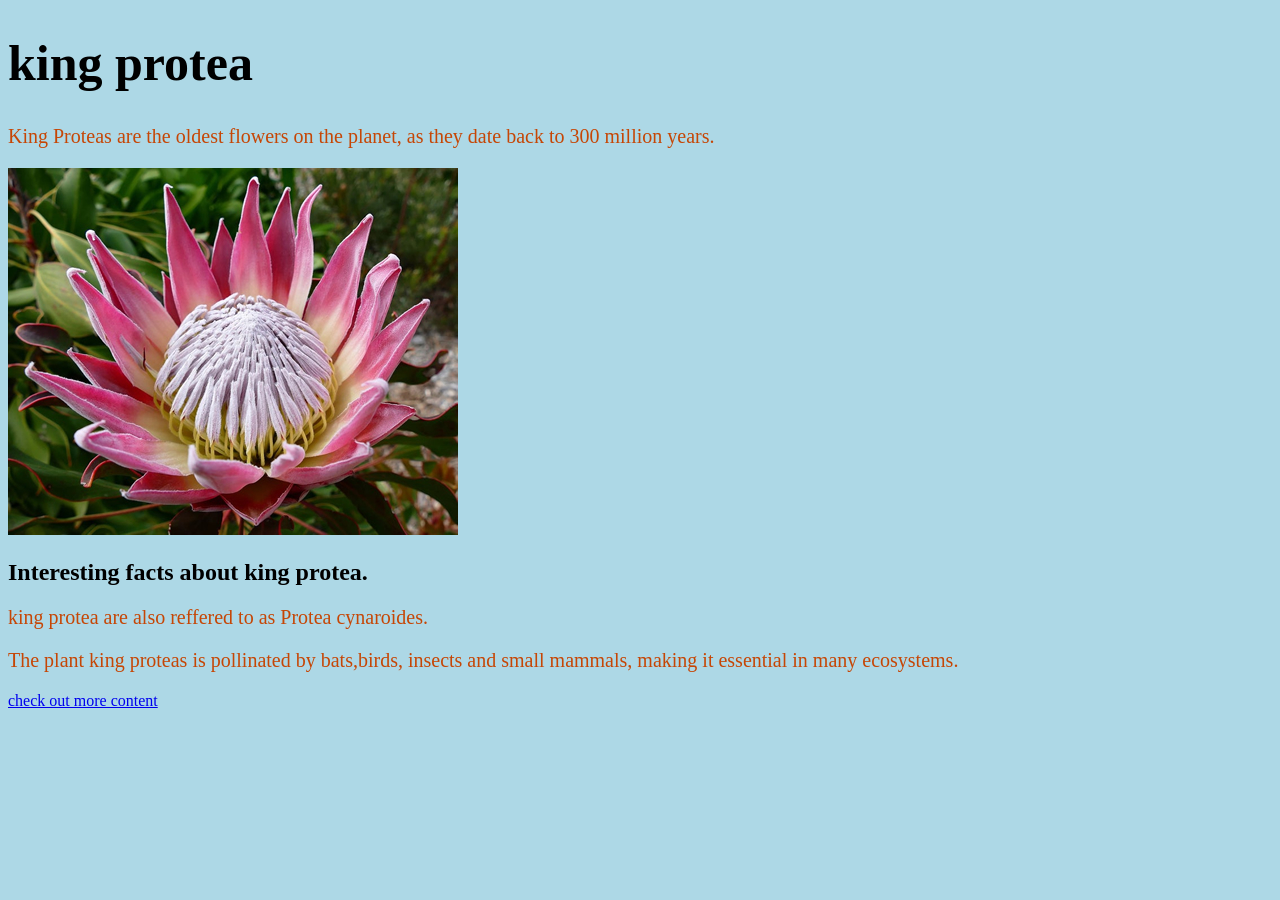
<file: index.html>
<!DOCTYPE html>
  <html lang="en">
  
    <head>
       <meta charset="UTF-8">
       <link rel="stylesheet" href="styles.css">
       <title>flowers bloom</title>
    </head>
 
    <body>

       <h1>king protea</h1>
       
       <p>King Proteas are the oldest flowers on the planet, as they date back to 300 million years.</p>

       <img src="IMG-20231021-WA0002.jpg" alt="the-king-protea-flower" width="450" height="367"/>

       <h2>Interesting facts about king protea.</h2>

        <p>king protea are also reffered to as Protea cynaroides.</p>
        <p>The plant king proteas is pollinated by bats,birds, insects and small mammals, making it essential in many ecosystems.</p>
      
        <a href="The_Garden_Of_Eden.html">check out more content</a>

    </body>
 </html>
</file>
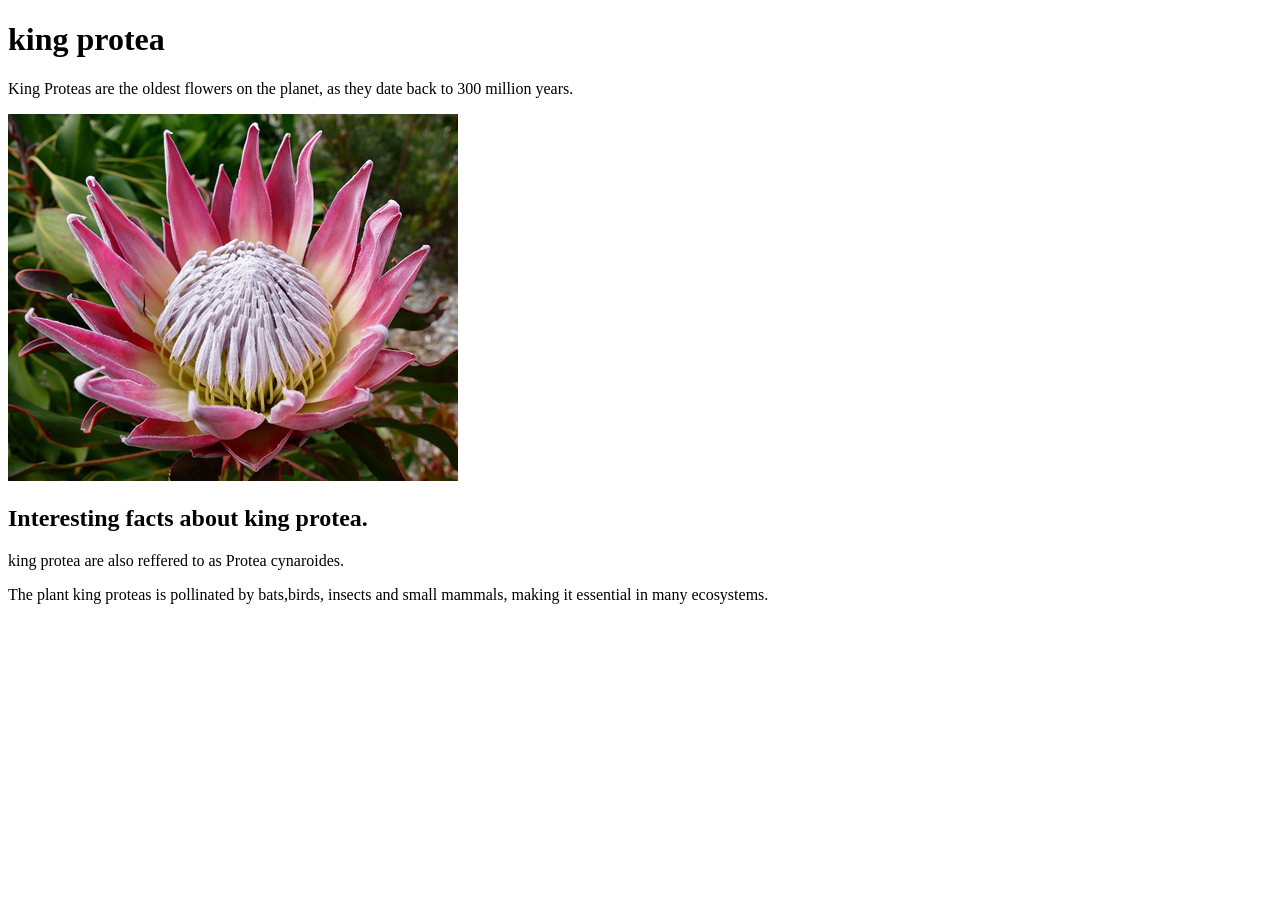
<file: Images./index.html>
<!DOCTYPE html>
  <html lang="en">
  
    <head>
       <meta charset="UTF-8">
       <title>flowers bloom</title>
    </head>
 
    <body>
       <h1>king protea</h1>
      
       <p>King Proteas are the oldest flowers on the planet, as they date back to 300 million years.</p>

       <img src="IMG-20231021-WA0002.jpg" alt="the-king-protea-flower" width="450" height="367"/>

       <h2>Interesting facts about king protea.</h2>

        <p>king protea are also reffered to as Protea cynaroides.</p>
        <p>The plant king proteas is pollinated by bats,birds, insects and small mammals, making it essential in many ecosystems.</p>

    </body>
 </html>
</file>
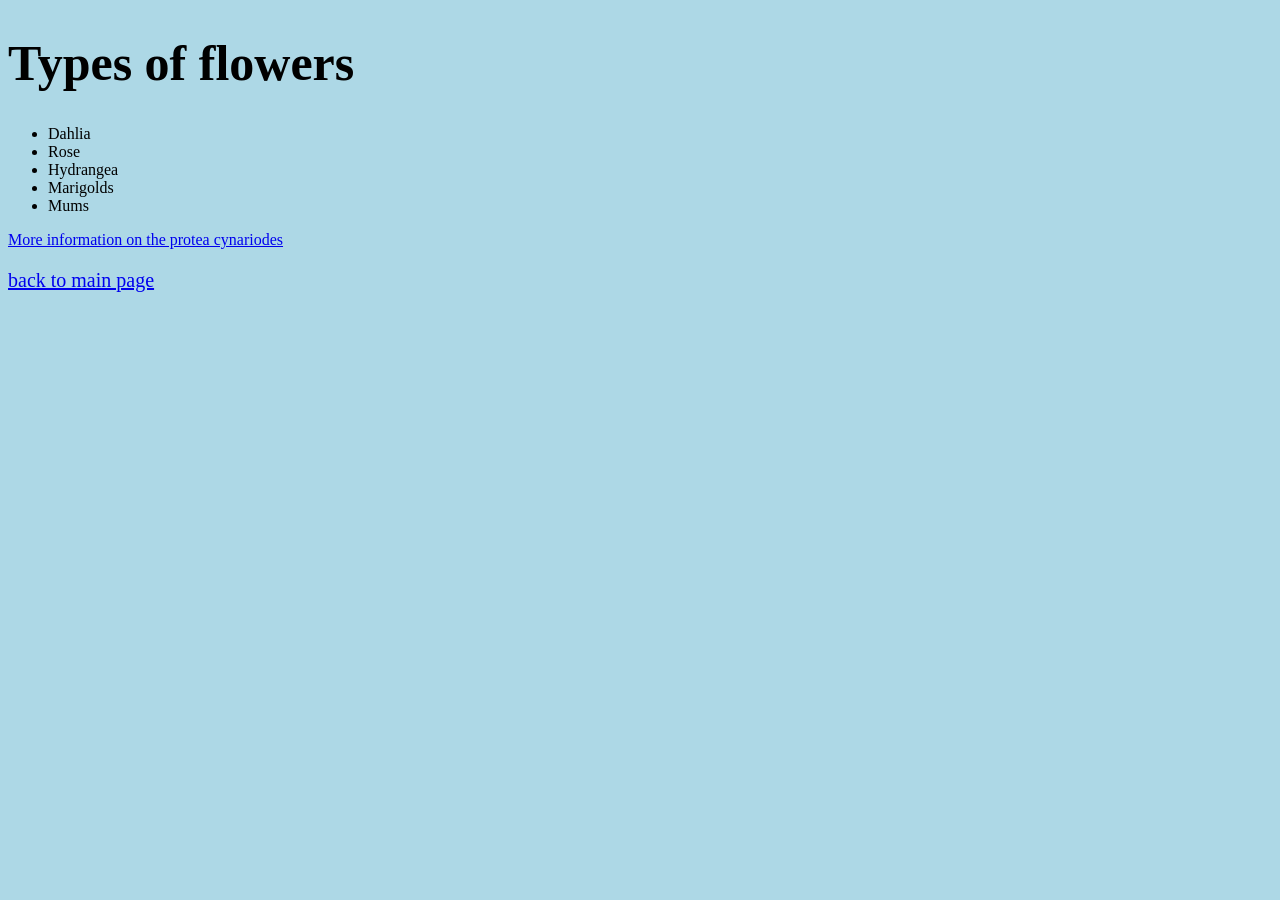
<file: The_Garden_Of_Eden.html>
<!DOCTYPE html>
<html lang="en"> 

<head> 
<meta charset="UTF-8">
<link rel="stylesheet" href="styles.css">
<title>The_Garden_Of_Eden</title>
</head>

<body> 
  
  <h1>Types of flowers</h1>
  <ul>
       <li>Dahlia</li>
       <li>Rose</li>
       <li>Hydrangea</li>
       <li>Marigolds</li>
       <li>Mums</li>
  </ul>
  
  <a href="https://www.gardenia.net/plant/protea-cynaroides">More information on the protea cynariodes</a>
  
  <p>
  <a href="https://mal-gas.github.io/turbo-octo-tribble/">back to main page</a>
  </p>
</body>
</html>
</file>
<file: styles.css>
body {
    background-color: lightblue;
}

h1 {
    color: black;
    font-size: 50px;
    font-weight: bold;
}

p {
    color: rgb(198, 70, 5);
    font-family: verdana;
    font-size: 20px;
}
</file>
